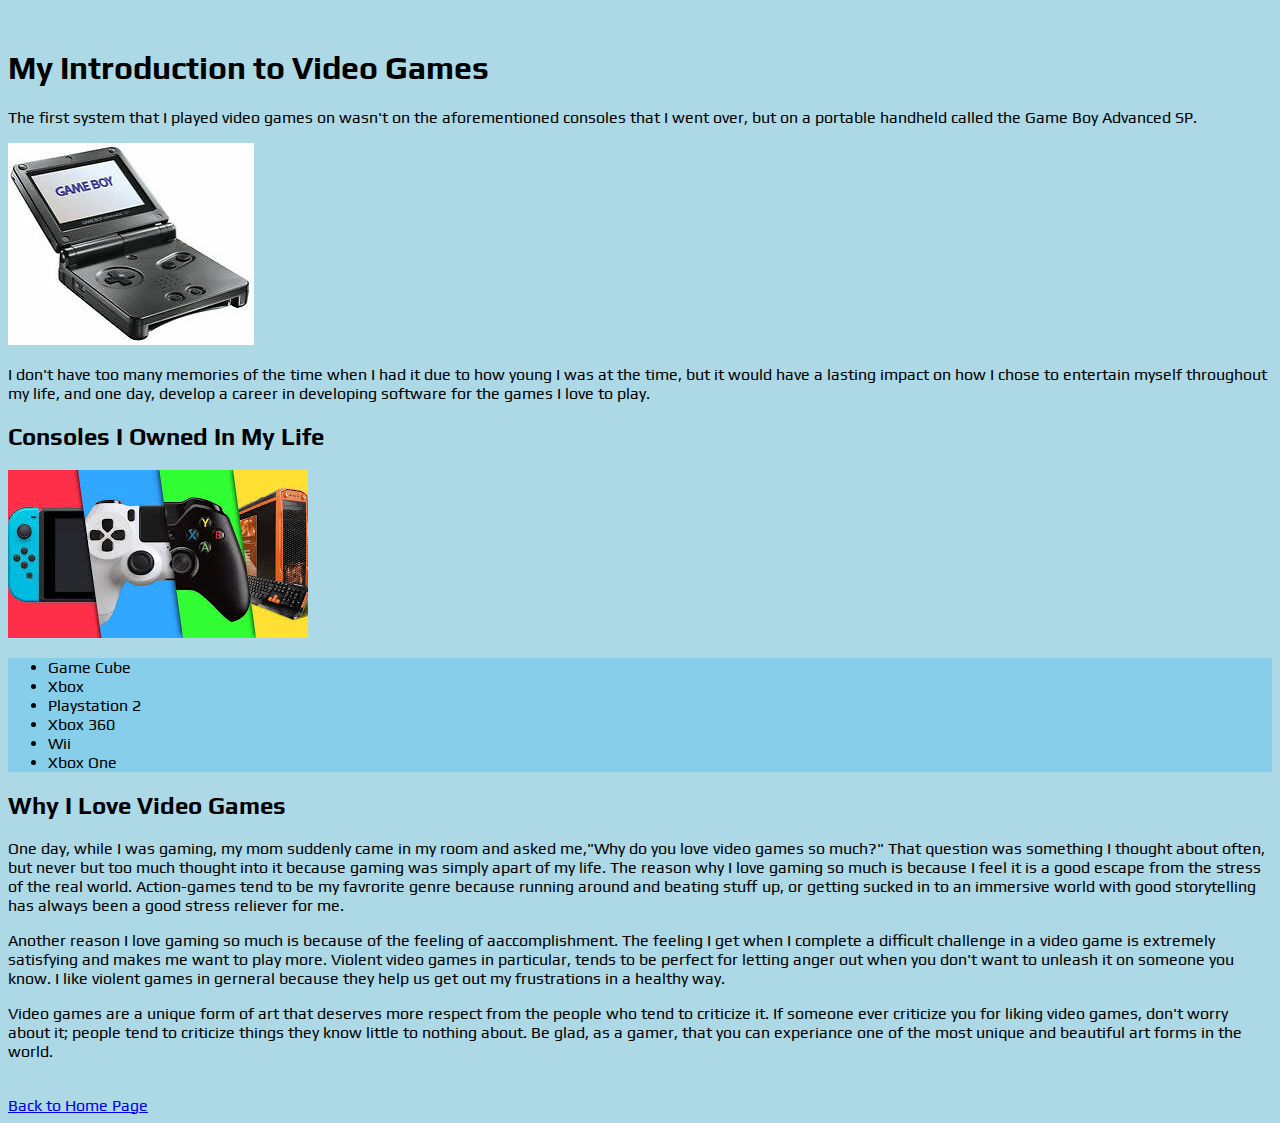
<file: videogames.html>
<!DOCTYPE html>
<html>
    <head>
        <title></title>
        <link rel="stylesheet" href="games.css">

        <link href="https://fonts.googleapis.com/css?family=Play&display=swap" rel="stylesheet">

    </head>

    <body>
<h1>My Introduction to Video Games</h1>
<p>The first system that I played video games on wasn't on the aforementioned consoles that I went over, but on a portable handheld called the Game Boy Advanced SP.</p>
<img src="pics/Gameboy.jpg">
<p>I don't have too many memories of the time when I had it due to how young I was at the time, but it would have a lasting impact on how I chose to entertain myself throughout my life, and one day, develop a career in developing software for the games I love to play.</p>

<h2>Consoles I Owned In My Life</h2>
<img src="pics/Systems.jpg">

<ul id = "game-lists">
    <li>Game Cube</li>
    <li>Xbox</li>
    <li>Playstation 2</li>
    <li>Xbox 360</li>
    <li>Wii</li>
    <li>Xbox One</li>
</ul>



<h2>Why I Love Video Games</h2>
<p>One day, while I was gaming, my mom suddenly came in my room and asked me,"Why do you love video games so much?" That question was something I thought about often, but never but too much thought into it because gaming was simply apart of my life.
    The reason why I love gaming so much is because I feel it is a good escape from the stress of the real world. Action-games tend to be my favrorite genre because running around and beating stuff up, or getting sucked in to an immersive world with good storytelling has always been a good stress reliever for me.
</p>
<p>Another reason I love gaming so much is because of the feeling of aaccomplishment. The feeling I get when I complete a difficult challenge in a video game is extremely satisfying and makes me want to play more.
    Violent video games in particular, tends to be perfect for letting anger out when you don't want to unleash it on someone you know. I like violent games in gerneral because they help us get out my frustrations in a healthy way.</p>

<p>Video games are a unique form of art that deserves more respect from the people who tend to criticize it. If someone ever criticize you for liking video games, don't worry about it; people tend to criticize things they know little to nothing about. Be glad, as a gamer, that you can experiance one of the most unique and beautiful art forms in the world.</p>

<br>

<a href="Index.html">Back to Home Page</a>




    </body>
</html>
</file>
<file: games.css>
body{
    background-color: lightblue;
    padding: 20px 0 0;
    font-family: 'Play', sans-serif;

}

#table{
    background-color: rgb(0, 72, 139);
}

#form{
    background-color: rgba(0, 0, 255, 0.479);
}

#game-lists{
    background-color: skyblue;
}

.topnav {
  overflow: hidden;
  background-color: #333;
  position: fixed;
  top: 0;
  width: 150%;

}

.topnav a {
  float: left;
  color: #f2f2f2;
  text-align: center;
  padding: 14px 16px;
  text-decoration: none;
  font-size: 17px;
  display: block;
}

.topnav a:hover {
  background-color: #ddd;
  color: black;
}

.topnav a.active {
  background-color: blue;
  color: white;
}
</file>
